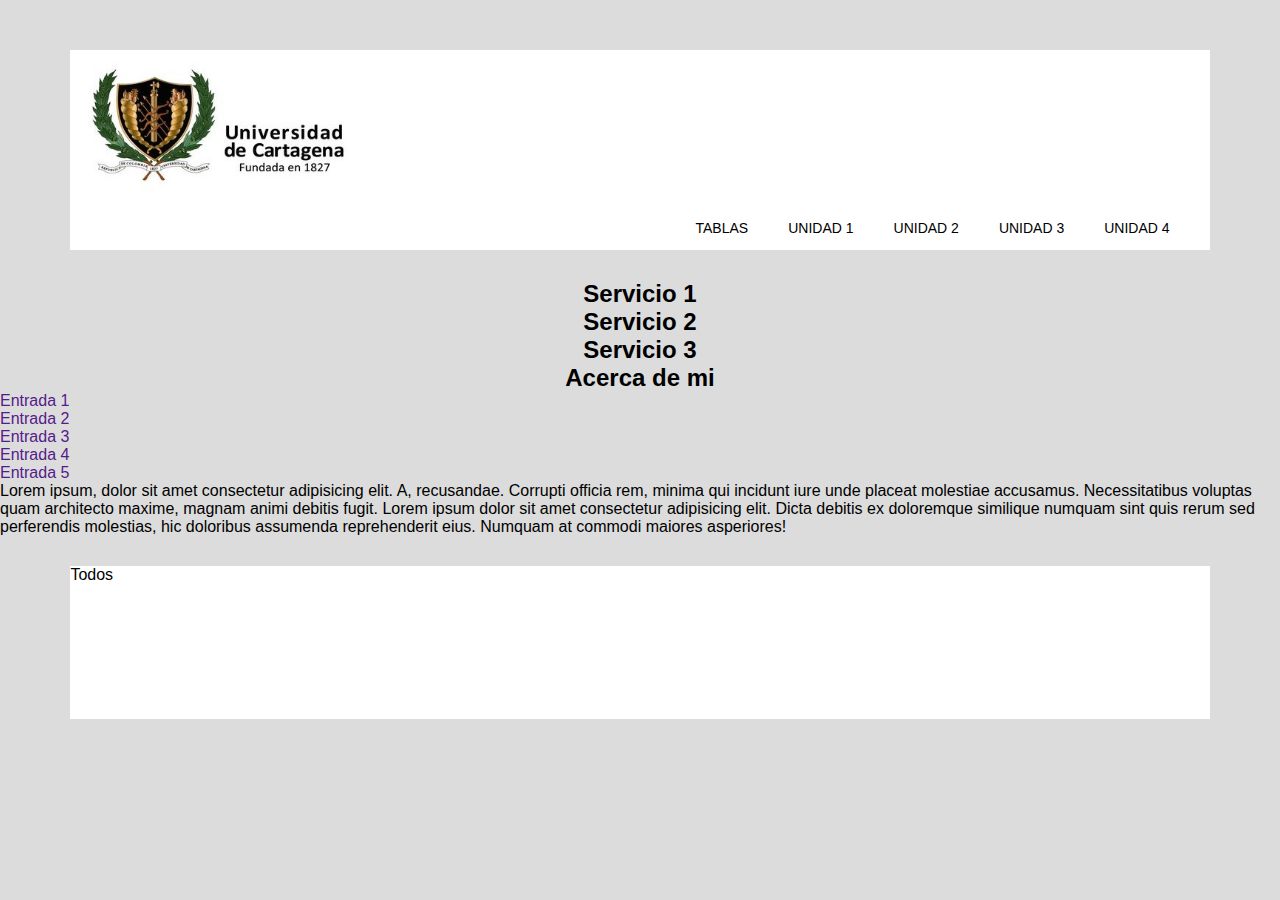
<file: html/index.html>
<html lang="en">
<head>
    <meta charset="UTF-8">
    <meta http-equiv="X-UA-Compatible" content="IE=edge">
    <meta name="viewport" content="width=device-width, initial-scale=1.0">
    <link rel="stylesheet" href="../css/stylo.css">
    <title>Document</title>
</head>
<body>

    <header id="header">
        <img id="img" src="../img/Logo-Universidad-de-Cartagena2.jpg" alt="Logo">

        <div class="contenedor-menu">
            <div class="menu">
                <nav>
                    <ul>
                        <li><a class="nav-enlace" href="">Tablas</a></li>
                        <li><a class="nav-enlace" href="">Unidad 1</a>
                            <ul>
                                <li><a href="">Form 1</a></li>
                                <li><a href="">Form 2</a></li>
                                <li><a href="">Form 3</a></li>
                                <li><a href="">Form 4</a></li>
                                <li><a href="">Form 5</a></li>
                            </ul>
                        </li>
                        <li><a class="nav-enlace" href="">Unidad 2</a></li>
                        <li><a class="nav-enlace" href="">Unidad 3</a></li>
                        <li><a  href="">Unidad 4</a></li>
                    </ul>
                </nav>
            </div>
        </div>
    </header>
    
    <div class="contenedor">
        <main class="contenedor-flex">

       <div class="principal">

           <div class="servicios">

               <div class="servicio elemento-1">
                    <h2>Servicio 1</h2>
               </div>
               <div class="servicio elemento-2">
                    <h2>Servicio 2</h2>
               </div>
               <div class="servicio elemento-3">
                    <h2>Servicio 3</h2>
               </div>
           </div>
       </div>
    
    <aside>
        <h2>Acerca de mi</h2>
        <ul>
            <li><a href="">Entrada 1</a></li>
            <li><a href="">Entrada 2</a></li>
            <li><a href="">Entrada 3</a></li>
            <li><a href="">Entrada 4</a></li>
            <li><a href="">Entrada 5</a></li>
            <p>Lorem ipsum, dolor sit amet consectetur adipisicing elit. A, recusandae. Corrupti officia rem, minima qui incidunt iure unde placeat molestiae accusamus. Necessitatibus voluptas quam architecto maxime, magnam animi debitis fugit. Lorem ipsum dolor sit amet consectetur adipisicing elit. Dicta debitis ex doloremque similique numquam sint quis rerum sed perferendis molestias, hic doloribus assumenda reprehenderit eius. Numquam at commodi maiores asperiores!</p>
        </ul>
    </aside>    
        </main>
        <footer>
            <p>Todos</p>
        </footer>
</div>

</body>
</html>
</file>
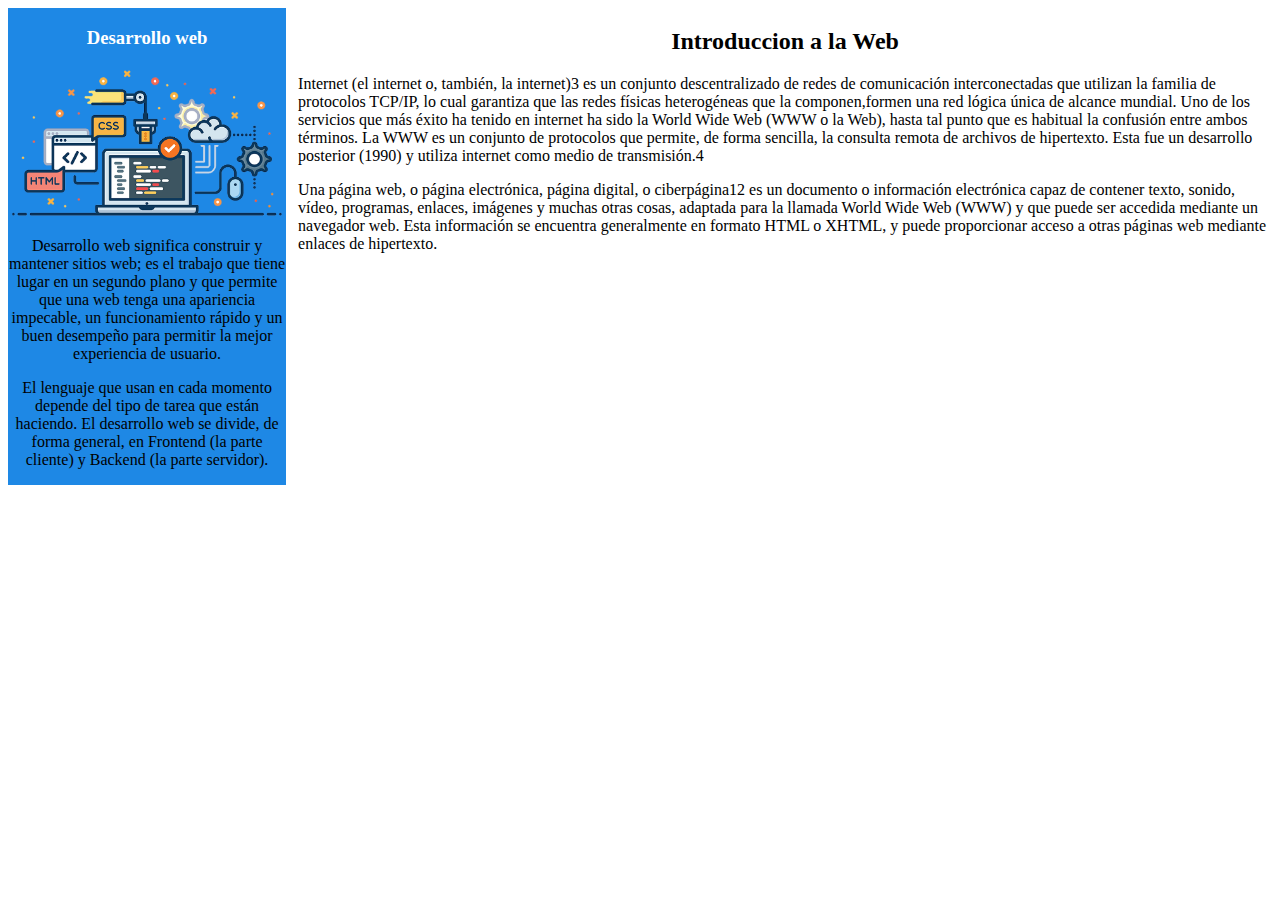
<file: html/pg.html>
<!DOCTYPE html>
<html lang="en">
<head>
    <meta charset="UTF-8">
    <meta http-equiv="X-UA-Compatible" content="IE=edge">
    <meta name="viewport" content="width=device-width, initial-scale=1.0">
    <link rel="stylesheet" href="../css/pg.css">
    <title>Document</title>
</head>
<body >
     <section class="contenedor">
        <div id="contenido1">
            <h3><b>Desarrollo web</b></h3>
            <img src="../img/desarrollo-web.png" height="150px">
            <p class="centrar">Desarrollo web significa construir y mantener sitios web; es el trabajo que tiene lugar en un segundo plano y que permite que una web tenga una apariencia impecable, un funcionamiento rápido y un buen desempeño para permitir la mejor experiencia de usuario.
            </p>
            <p class="centrar">El lenguaje que usan en cada momento depende del tipo de tarea que están haciendo. El desarrollo web se divide, de forma general, en Frontend (la parte cliente) y Backend (la parte servidor).
            </p>
        </div>
        <div id="contenido2">
            <h2><b>Introduccion a la Web</b></h2>
            <p>
                Internet (el internet o, también, la internet)3 es un conjunto descentralizado de redes de comunicación interconectadas que utilizan la familia de protocolos TCP/IP, lo cual garantiza que las redes físicas heterogéneas que la componen,formen una red lógica única de alcance mundial. Uno de los servicios que más éxito ha tenido en internet ha sido la World Wide Web (WWW o la Web), hasta tal punto que es habitual la confusión entre ambos términos. La WWW es un conjunto de protocolos que permite, de forma sencilla, la consulta remota de archivos de hipertexto. Esta fue un desarrollo posterior (1990) y utiliza internet como medio de transmisión.4
            </p>
            <p>Una página web, o página electrónica, página digital, o          ciberpágina12 es un documento o información electrónica capaz de contener texto, sonido, vídeo, programas, enlaces, imágenes y muchas otras cosas, adaptada para la llamada World Wide Web (WWW) y que puede ser accedida mediante un navegador web. Esta información se encuentra generalmente en formato HTML o XHTML, y puede proporcionar acceso a otras páginas web mediante enlaces de hipertexto. 
            </p>
        </div>
      </section>    
</body>
</html>
</file>
<file: css/stylo.css>
*{
  margin: 0;
  padding: 0;
  box-sizing: border-box;
  font-family:  sans-serif;
  text-decoration: none;
}

body{
  background-color: gainsboro ;
}

/*Cabecera*/
#header{
  margin: auto;
  width: 89%;
  height: 150px;
  margin-top: 50px;
  margin-bottom: 80px;
  background-color:white;
  flex-direction: initial;
  
 
}

#img{
height: 150px;
}

/*MENU*/
.contenedor-menu{
  width: 100%;
  height: 50px;
  background-color:white;
  padding: 0px 20px;
  display: flex;
  justify-content: flex-end;
}

nav > ul{
  display: flex;
}

nav ul li{
  list-style: none;
  position: relative;
}

nav > ul > li > a{
  width: 100%;
  height: 100%;
  display: flex;
  padding: 20px;
  color: black;
  text-transform: uppercase;
  font-size: 14px;
}

nav > ul > li > a:hover{
  border-bottom: 3px solid yellow;
}

/*SUBMENU*/

nav ul li ul{
  width: 150px;
  display: flex;
  flex-direction: column;
  background:white;
  position: absolute;
  top: 50px;
  left: -5px;
  padding: 10px 0px;
  visibility: hidden;
  opacity: 0;
  box-shadow: 0px 0px 10px 0px rgba(0,0,0,0.5);
  z-index: 10;
  transition: all 400ms ease;
}

nav ul li:hover ul{
  visibility: visible;
  opacity: 1;
  top: 70px;

}

nav ul li ul:before{
  content: '';
  border-left: 12px solid transparent;
  border-right: 12px solid transparent;
  border-bottom: 12px solid white;
  position: absolute;
  top: -12px;
  left: 20px;
}

nav ul li ul li a{
  display: block;
  color:black;
  padding: 6px;
  padding-left: 50px;
  margin-top: 8px;
  font-size: 14px;
  transition: all 400ms ease;
}

nav ul li ul li a:hover{
  background: yellow  ;
  color:black;
  transform: scale(1.2);
  padding-left: 30px;
  font-size: 14px;
  box-shadow: 0px 0px 10px 0px rgba(0,0,0,0.5);
}

/*CONTENIDO*/
#aside{
  float: left;
  height: 100px;
  padding:50px;
  display: flex;
  flex-direction: column;
 
 }

#section1{
  float: right;
  height: 100px;
  padding:50px;
  display: flex;
  flex-direction: column; 
}

/*PIE DE PAGINA*/
footer{
  margin: auto;
  width: 89%;
  height: 17%;
  margin-top: 30px;
  background-color:white;
  /*flex aqui*/
  display: flex;
} 


footer {
color: black;
text-align: left;
}


/*ESTILO FORMULARIOS*/
.tabla {
  border: 1px solid #000;
  margin: 0 auto;
}
th, td {
  width: 25%;
  text-align: left;
  vertical-align: top;
  border: 1px solid #000;
  border-collapse: collapse;
  padding: 0.3em;
}

th {
  background:#1e88e5;
} 

h1,h2{
    text-align: center;
}

.none{
    border-style: none;
}

.formulario-color{
  background: white;
  height:500px;
  width:89%px;
  } 

/*ESTILO IFRAME*/

#formularios{
  width: 89%;
  height: 500px;
  display: block;
  margin: 0 auto;  
}
</file>
<file: css/pg.css>
.contenedor {
    width: 100%;
    display: flex;
    gap: 12px;
    justify-content: center;
  }
  
#contenido1 { 
    flex-grow: 3;
    float: left;
    width:43% ;
    height: 223;
    background-color:#1e88e5;
    font: white;
 }
  
#contenido2 { 
    flex-grow: 7; 
    float: right;
} 

h3{
  text-align: center;
  color:white ;
}
h2{
  text-align: center;
}

.centrar{
  text-align: center;
}
</file>
